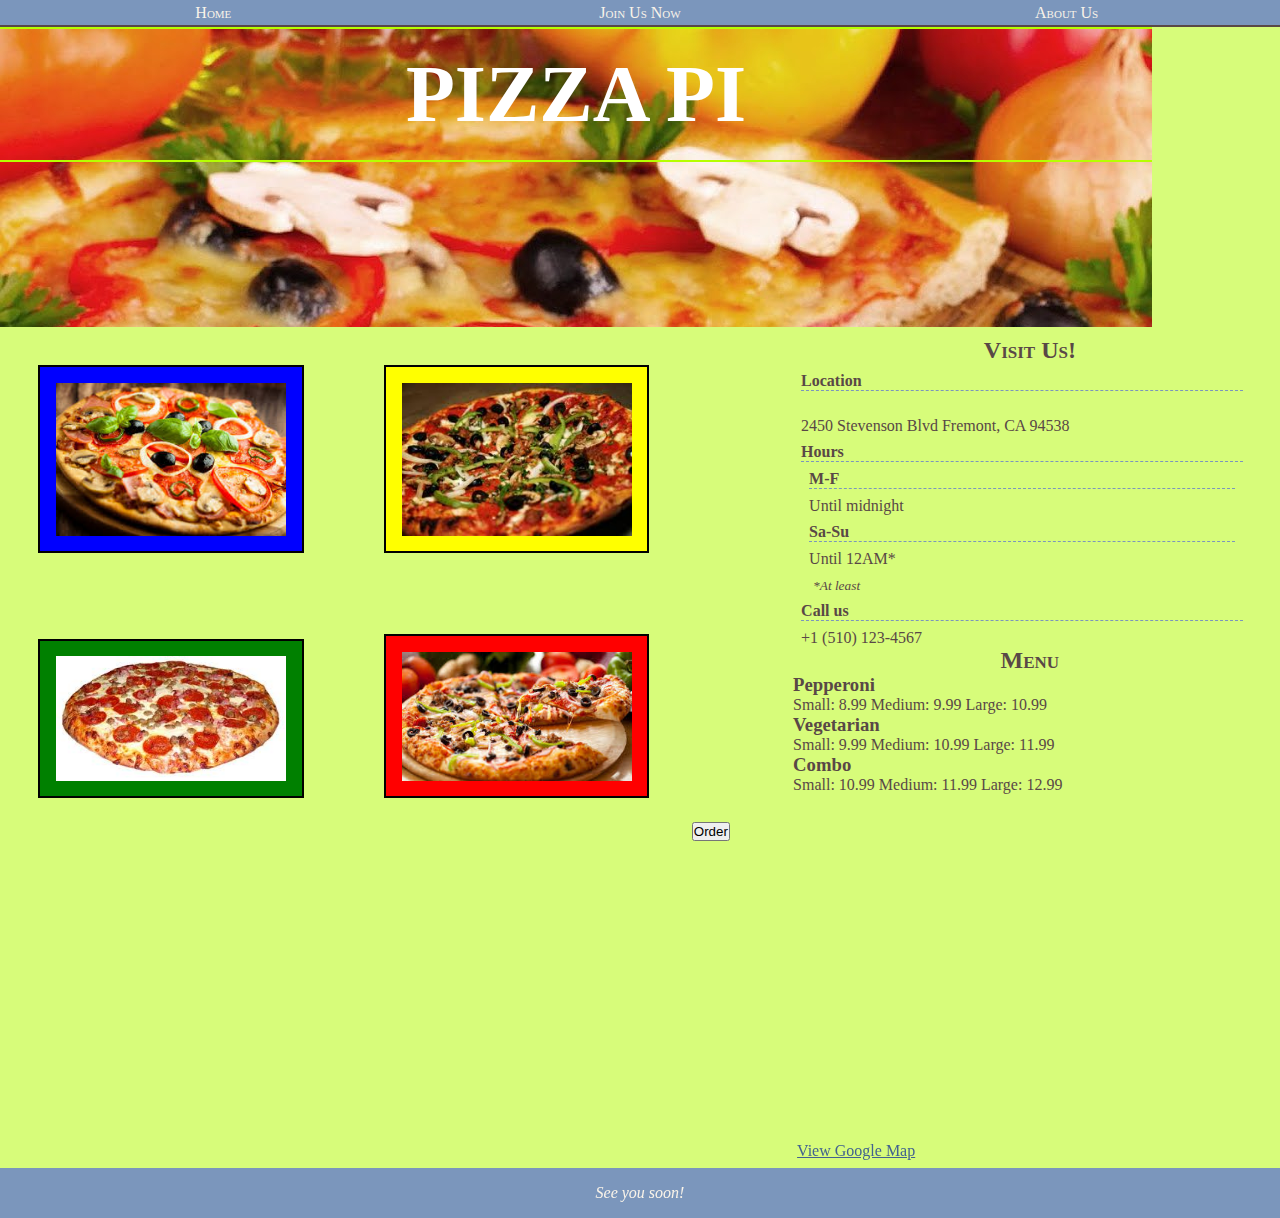
<file: Pizza Order/index.html>
﻿<!DOCTYPE html>
<html>
<head>
    <meta name="viewport" content="width=device-width, initial-scale=1, maximum-scale=1" />
    <title>Pizza Pi</title>
    <link type="text/css" rel="stylesheet" href="css/style.css">
    <link rel="stylesheet" type="text/css" href="styles.css" />
    <link rel="stylesheet" type="text/css" href="layout.css" media="all and (min-width: 481px)" />
<link rel="apple-touch-icon" sizes="57x57" href="images/icon/apple-icon-57x57.png">
<link rel="apple-touch-icon" sizes="60x60" href="images/icon/apple-icon-60x60.png">
<link rel="apple-touch-icon" sizes="72x72" href="images/icon/apple-icon-72x72.png">
<link rel="apple-touch-icon" sizes="76x76" href="images/icon/apple-icon-76x76.png">
<link rel="apple-touch-icon" sizes="114x114" href="images/icon/apple-icon-114x114.png">
<link rel="apple-touch-icon" sizes="120x120" href="images/icon/apple-icon-120x120.png">
<link rel="apple-touch-icon" sizes="144x144" href="images/icon/apple-icon-144x144.png">
<link rel="apple-touch-icon" sizes="152x152" href="images/icon/apple-icon-152x152.png">
<link rel="apple-touch-icon" sizes="180x180" href="images/icon/apple-icon-180x180.png">
<link rel="icon" type="image/png" sizes="192x192"  href="images/icon/android-icon-192x192.png">
<link rel="icon" type="image/png" sizes="32x32" href="images/icon/favicon-32x32.png">
<link rel="icon" type="image/png" sizes="96x96" href="images/icon/favicon-96x96.png">
<link rel="icon" type="image/png" sizes="16x16" href="images/icon/favicon-16x16.png">
<link rel="manifest" href="images/icon/manifest.json">
<meta name="msapplication-TileColor" content="#ffffff">
<meta name="msapplication-TileImage" content="images/icon/ms-icon-144x144.png">
<meta name="theme-color" content="#ffffff">
</head>
<body style="background-color:#d7fc7a">
    <nav>
        <ul>
            <li><a href="/">Home</a></li>
            <li><a href="index.html">Join Us Now</a></li>
            <li><a href="about.html">About Us</a></li>
        </ul>
    </nav>
    <header>
        <h1 >PIZZA PI</h1>
    </header>
    <!--
    <div class="container">
        <div class="header" style="width: 90%; height: 300px; background-image: url(images/pizza7.jpg)">-->
           
            <!--<p style="color:white; float:right">
                Adress: 23421 Broadway ave <br />
                City:   San Jose <br />
                State:  CA 94123 <br />
                phone: 1234567879
            </p>
        </div>
            
-->
    <div>
        <div id="pizza" >
            <img class="mybox1" src="images/pizza1.jpg" alt="Pizza Pi.">
            <img class="mybox2" src="images/pizza2.jpg" alt="Pizza Pi.">
            <img class="mybox3" src="images/pizza3.jpg" alt="Pizza Pi.">
            <img class="mybox4" src="images/pizza4.jpg" alt="Pizza Pi.">

            <button onclick=" window.location.href='select.html' ">Order</button>
        </div>
        <aside id="visit" class="column">
            <div>
                <h2>Visit Us!</h2>
                <dl>
                    <dt>Location</dt>
                    <dd>
                        <br />
                        2450 Stevenson Blvd
                        Fremont, CA 94538
                    </dd>

                    <dt>Hours</dt>
                    <dd>
                        <dl>
                            <dt>M-F</dt>
                            <dd>Until midnight</dd>
                            <dt>Sa-Su</dt>
                            <dd>
                                Until 12AM*<p><em><small>*At least</small></em></p>
                            </dd>
                        </dl>
                    </dd>
                    <dt>Call us</dt>
                    <dd>+1 (510) 123-4567</dd>
                </dl>
            </div>
            <div>
                <script>
                    document.write("<h2>Menu</h2>");

                    var pizza1 = new Object();
                    pizza1.name = "Pepperoni";
                    pizza1.small = 8.99;
                    pizza1.medium = 9.99;
                    pizza1.large = 10.99;

                    document.write("<h3> " + pizza1.name + "</h3>" + " Small: " + pizza1.small + " Medium: " + pizza1.medium + " Large: " + pizza1.large + "<br>");
                    var pizza2 = new Object();
                    pizza2.name = "Vegetarian";
                    pizza2.small = 9.99;
                    pizza2.medium = 10.99;
                    pizza2.large = 11.99;

                    document.write("<h3> " + pizza2.name + "</h3>" + " Small: " + pizza2.small + " Medium: " + pizza2.medium + " Large: " + pizza2.large + "<br>");
                    var pizza3 = new Object();
                    pizza3.name = "Combo";
                    pizza3.small = 10.99;
                    pizza3.medium = 11.99;
                    pizza3.large = 12.99;
                    document.write("<h3> " + pizza3.name + "</h3>" + " Small: " + pizza3.small + " Medium: " + pizza3.medium + " Large: " + pizza3.large + "<br>");
                </script>
            </div>
            <div id="mapcontainer">
                <br />
                <br />
                <p id="maplink">
                    <a href="http://goo.gl/maps/m8Rfh">View Google Map</a>
                </p>
            </div>
            <!--<iframe width="300" height="300" frameborder="0" scrolling="no" marginheight="0" marginwidth="0" src="https://www.google.com/maps?f=q&amp;source=s_q&amp;hl=en&amp;geocode=&amp;q=Alameda+County+Library&amp;sll=37.533198,-121.94296&amp;sspn=0.459566,0.98877&amp;ie=UTF8&amp;hq=Alameda+County+Library&amp;hnear=&amp;ll=37.550849,-121.971097&amp;spn=0.114871,0.247192&amp;t=m&amp;z=13&amp;iwloc=A&amp;cid=16666719424861724039&amp;output=embed"></iframe><br /><small><a href="https://www.google.com/maps?f=q&amp;source=embed&amp;hl=en&amp;geocode=&amp;q=Alameda+County+Library&amp;sll=37.533198,-121.94296&amp;sspn=0.459566,0.98877&amp;ie=UTF8&amp;hq=Alameda+County+Library&amp;hnear=&amp;ll=37.550849,-121.971097&amp;spn=0.114871,0.247192&amp;t=m&amp;z=13&amp;iwloc=A&amp;cid=16666719424861724039" style="color:#0000FF;text-align:left">View Larger Map</a></small>-->

        </aside>

    </div>

    <footer>
        <p>See you soon!</p>
    </footer>

    <!--for switch screen to mobile-->
    <script type="text/javascript">
       var breakpoint = 481,
    id = 'mapcontainer',
    viewportWidth = window.innerWidth; if (viewportWidth > breakpoint) {
	        var mapElement = document.createElement('iframe');
        mapElement.id = 'map';
	        mapElement.src = 'https://maps.google.com/maps?f=q&source=s_q&hl=en&geocode=&q=Alameda+County+Library&sll=37.533198,-121.94296&sspn=0.459566,0.98877&ie=UTF8&hq=Alameda+County+Library&hnear=&ll=37.550849,-121.971097&spn=0.114871,0.247192&t=m&z=13&iwloc=A&cid=16666719424861724039&output=embed';
        //mapElement.src = 'http://maps.google.com/maps?f=q&source=s_q&hl=en&geocode=&q=Northwestern+Polytechnic,+Westinghouse+Drive,+Fremont,+CA&aq=1&oq=northwster&sll=37.269174,-119.306607&sspn=14.636891,21.313477&ie=UTF8&hq=&hnear=&t=m&iwloc=A&ll=37.477866,-121.925208&spn=0.006295,0.006295&output=embed';

        document.getElementById(id).insertBefore(mapElement, maplink);
	    }
    </script>



</body>
</html>
</file>
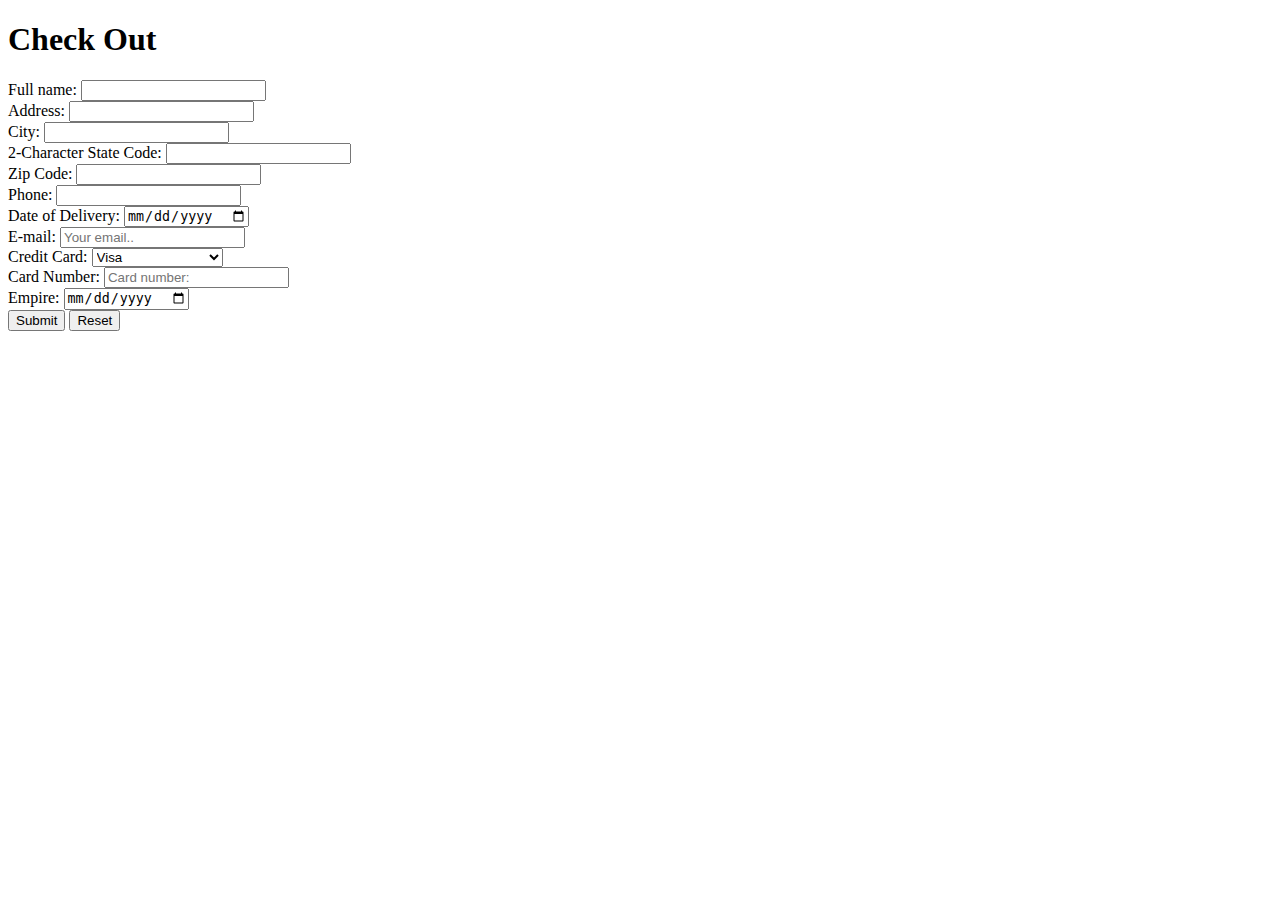
<file: Pizza Order Mobile/order.html>
﻿<!DOCTYPE html>
<html>
<head>
    <title>Submit</title>
    <!--<script src="http://code.jquery.com/jquery-1.9.1.min.js"></script>
    <script src="http://code.jquery.com/mobile/1.3.2/jquery.mobile-1.3.2.min.js"></script>-->
    <!--<link rel="stylesheet" href="http://code.jquery.com/mobile/1.3.2/jquery.mobile-1.3.2.min.css">-->
    <script>
        var query = window.location.search;
        // Skip the leading ?, which should always be there,
        // but be careful anyway
        if (query.substring(0, 1) == '?') {
            query = query.substring(1);
        }
        var data = query.split(',');
        for (i = 0; (i < data.length) ; i++) {
            data[i] = unescape(data[i]);
        }
    </script>
    <script>
        window.onload = init;
        function init() {
            var button = document.getElementById("showInfo");
            button.onclick = handleButtonClick;
        }
        function handleButtonClick(e) {
            var isValid = true;
            var name = document.getElementById("fullname");
            name = name.value;
            var address = document.getElementById("address");
            address = address.value;
            var city = document.getElementById("city");
            city = city.value;
            var state = document.getElementById("state");
            state = state.value;
            if (state.length != 2) {
                isValid = false;         
                alert("Not valid state input, Please enter 2-Charactor state code");
                document.myForm.state.focus();
            }
            else {
                isValid = true;
            var zipcode = document.getElementById("zipcode");
            zipcode = zipcode.value;
            if (zipcode.length != 5) {
                alert("zipcode is not valid, Use 99999 format.");
                isValid = false;
                document.myForm.zipcode.focus();
            }
            else{
                isValid = true;
                var phone = document.getElementById("phone");
                phone = phone.value;
                phone = phone.replace(/[^0-9]/g, '');
                if(phone.length != 10) { 
                    alert("phone number is not 10 digits, please enter 10 digit phone number");
                    isValid = false;
                    document.myForm.phone.focus();
                } else {
                    isValid = true;
                    var bday = document.getElementById("bday");
                    bday = bday.value;
                    var email = document.getElementById("email");
                    email = email.value;
                    var emailPattern = /\b[A-Za-z0-9._%+-]+@[A-Za-z0-9.-]+\.[A-Za-z]{2,4}\b/;
                    if (!emailPattern.test(email)) {
                        alert("email address is not valid, Please enter a valid email");
                        isValid = false;
                        document.myForm.email.focus();
                    }
                    else {
                        isValid = true;
                        var card = document.getElementById("card");
                        card = card.value;
                        var num = document.getElementById("num");
                        num = num.value;
                        if (card == "Visa" || card == "MasterCard" || card == "Discover") {
                            if (num.length != 16) {
                                alert("Your credit card number is not valid, please put 16 digit number on your card");
                                isValid = false;
                                document.myForm.num.focus();
                            }
                            else {
                                isValid = true;
                                var exp = document.getElementById("exp");
                                exp = exp.value;
                                var today = new Date();
                                var d1 = new Date(exp)
                                if (Date.parse(exp) < Date.parse(today)) {
                                    alert("Your credit card expired.");
                                    isValid = false;
                                    document.myForm.card.focus();
                                }
                            }
                           
                        }
                        else if (card == "American Express") {
                            if (num.length != 15) {
                                alert("Your credit card number is not valid, please put 16 digit number on your card");
                                isValid = false;
                                document.myForm.num.focus();
                            }
                            else {
                                isValid = true;
                                var exp = document.getElementById("exp");
                                exp = exp.value;
                                var today = new Date();
                                if (exp < today) {
                                    alert("Your credit card expired.");
                                    isValid = false;
                                    document.myForm.card.focus();
                                }
                            }
                        }
                    }
                }
            }
            }
            if (isValid) {
                document.write(
                    data[0] + "     $ " + data[1] + " X " + data[2] + "<br>" +
                    data[3] + "     $ " + data[4] + " X " + data[5] + "<br>" +
                    data[6] + "        $ " + data[7] + " X " + data[8] + "<br>" +
                    "Total:             $ " + data[9]
                + "<br>Name:   " + name + "<br>Address:    " + address + "<br>City:     "
                + city + "<br>State:     " + state + "<br>ZipCode:    " + zipcode + "<br>Phone:   "
                + phone + "<br>Delivery Date: " + bday + "<br>email:    "
                + email + "<br>Credit Card Type:   " + card + "<br>Card Number:   " + num + "<br>Expire:   " + exp + "<br>Today:   " + today);
            }
           
        }
        
    </script>
    
</head>
<body>

    <div data-role="page">
        <div data-role="header">
            <h1>Check Out</h1>
        </div>

        <div data-role="content">
            <form name="myForm">
                <div data-role="fieldcontain">
                    <label for="fullname">Full name:</label>
                    <input type="text" name="fullname" id="fullname" /><br />
                    <label for="address">Address:</label>
                    <input type="text" name="address" id="address" /><br />
                    <label for="city">City:</label>
                    <input type="text" name="city" id="city" /><br />
                    <label for="state">2-Character State Code:</label>
                    <input type="text" name="state" id="state" /><br />
                    <label for="zipcode">Zip Code:</label>
                    <input type="text" name="zipcode" id="zipcode" /><br />
                    <label for="phone">Phone:</label>
                    <input type="tel" name="phone" id="phone" /><br />
                    <label for="bday">Date of Delivery:</label>
                    <input type="date" name="bday" id="bday" /><br />
                    <label for="email">E-mail:</label>
                    <input type="email" name="email" id="email" placeholder="Your email.." /><br />
                    <label for="card">Credit Card:</label>
                    <select id="card" name="card">
                        <option value="Visa">Visa</option>
                        <option value="MasterCard">MasterCard</option>
                        <option value="American Express">American Express</option>
                        <option value="Discover">Discover</option>
                    </select>

                    <!--<input type="text" name="card" id="card" placeholder="Card Type: " />-->
                    
                    <br />
                    <label for="num">Card Number:</label>
                    <input type="text" name="num" id="num" placeholder="Card number: " /><br />
                    <label for="exp">Empire: </label>
                    <input type="date" name="exp" id="exp" /><br />

                </div>
                <input type="button" data-inline="true" name="button" id="showInfo" onclick="init()" value="Submit">

                <input type="reset" id="reset" name="reset" value="Reset"><br>

            </form>
        </div>

            <script>
                for (i = 0; (i < data.length) ; i++) {
                    document.write("<li>" + data[i] + "</li>\n");
                }
            </script>
      
    </div>
  
</body>
</html>
</file>
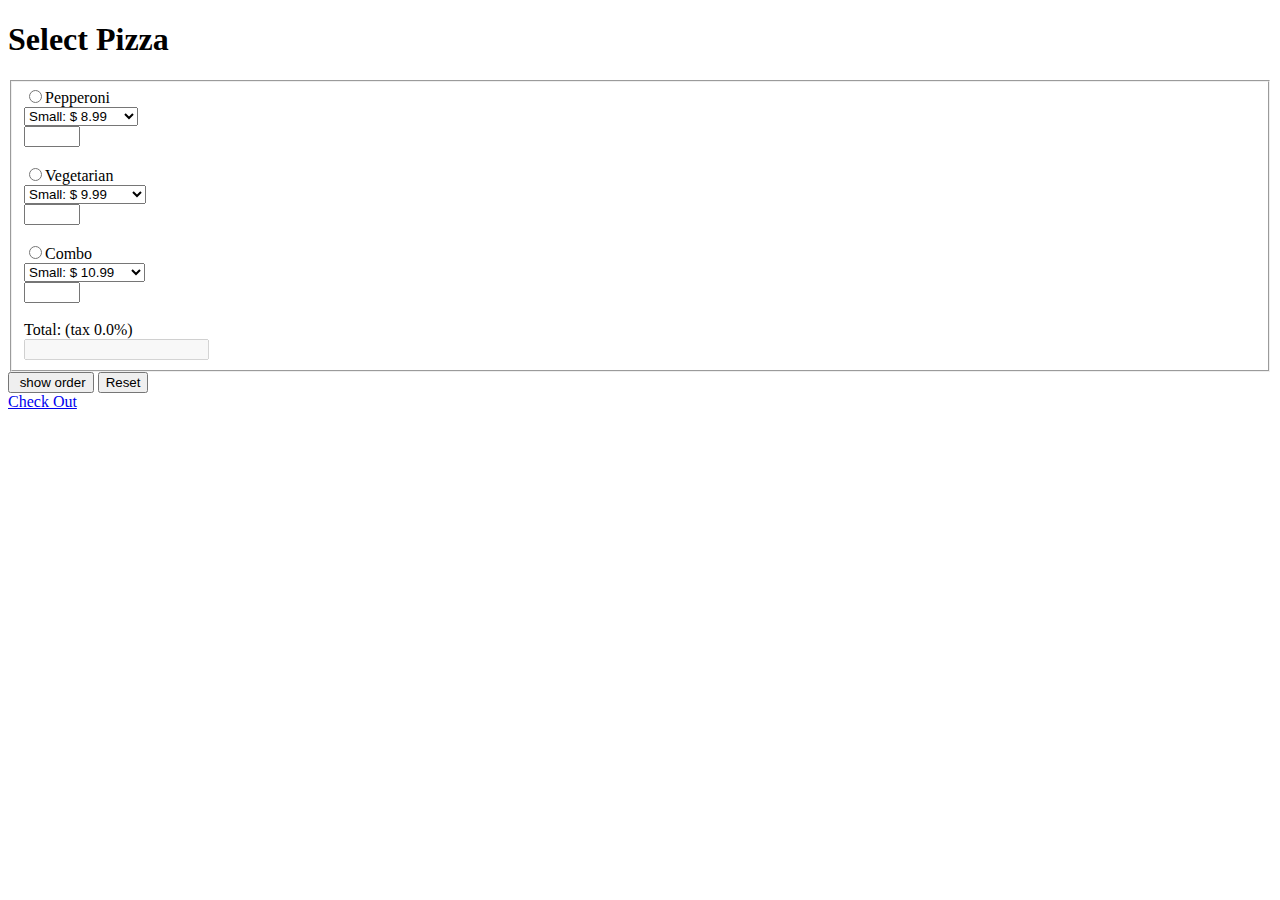
<file: Pizza Order Mobile/select.html>
﻿<!DOCTYPE html>
<html>
<head>
    <title>select</title>
  
    <!--[if (lt IE 9)&(!IEMobile)]> <link rel="stylesheet" type="text/css" href="layout.css" media="all" /><![endif]-->
    <!--<script src="http://code.jquery.com/jquery-1.9.1.min.js"></script>
    <script src="http://code.jquery.com/mobile/1.3.2/jquery.mobile-1.3.2.min.js"></script>-->
	<link rel="apple-touch-icon" sizes="57x57" href="images/icon/apple-icon-57x57.png">
<link rel="apple-touch-icon" sizes="60x60" href="images/icon/apple-icon-60x60.png">
<link rel="apple-touch-icon" sizes="72x72" href="images/icon/apple-icon-72x72.png">
<link rel="apple-touch-icon" sizes="76x76" href="images/icon/apple-icon-76x76.png">
<link rel="apple-touch-icon" sizes="114x114" href="images/icon/apple-icon-114x114.png">
<link rel="apple-touch-icon" sizes="120x120" href="images/icon/apple-icon-120x120.png">
<link rel="apple-touch-icon" sizes="144x144" href="images/icon/apple-icon-144x144.png">
<link rel="apple-touch-icon" sizes="152x152" href="images/icon/apple-icon-152x152.png">
<link rel="apple-touch-icon" sizes="180x180" href="images/icon/apple-icon-180x180.png">
<link rel="icon" type="image/png" sizes="192x192"  href="images/icon/android-icon-192x192.png">
<link rel="icon" type="image/png" sizes="32x32" href="images/icon/favicon-32x32.png">
<link rel="icon" type="image/png" sizes="96x96" href="images/icon/favicon-96x96.png">
<link rel="icon" type="image/png" sizes="16x16" href="images/icon/favicon-16x16.png">
<link rel="manifest" href="images/icon/manifest.json">
<meta name="msapplication-TileColor" content="#ffffff">
<meta name="msapplication-TileImage" content="images/icon/ms-icon-144x144.png">
<meta name="theme-color" content="#ffffff">
    <script>
       window.onload = init;
       var $ = function (id) {
           return document.getElementById(id);
       }
       function init() {
           var button = document.getElementById("showOrder");
           button.onclick = handleButtonClick;
       }
       function handleButtonClick(e) {
           var pizza1 = document.getElementById("pizza1");
           pizza1 = pizza1.value;
           var size1 = document.getElementById("size1");
           size1 = size1.value;
           var number1 = document.getElementById("number1");
           number1 = number1.value;

           var pizza2 = document.getElementById("pizza2");
           pizza2 = pizza2.value;
           var size2 = document.getElementById("size2");
           size2 = size2.value;
           var number2 = document.getElementById("number2");
           number2 = number2.value;

           var pizza3 = document.getElementById("pizza3");
           pizza3 = pizza3.value;
           var size3 = document.getElementById("size3");
           size3 = size3.value;
           var number3 = document.getElementById("number3");
           number3 = number3.value;
           var output = pizza1 + ": $ " + size1 + "/each   quant: " + number1 +
           pizza2 + ": $ " + size2 + "/each   quant: " + number2 +
           pizza3 + ": $ " + size3 + "/each   quant: " + number3;
           //  alert(output);
           var total = size1 * number1 + size2 * number2 + size3 * number3;
           window.data = new Array();
           data[0] = pizza1;
           data[1] = size1;
           data[2] = number1;
           data[3] = pizza2;
           data[4] = size2;
           data[5] = number2;
           data[6] = pizza3;
           data[7] = size3;
           data[8] = number3;
           data[9] = total;

       
           $("total").value = total.toFixed(2);
           $("total").onclick = total;
           $("total").focus();
           
          
       }


   </script>
    <!--<script>
        var data = new Array();
        data[0] = "pizza1";
        data[1] = "size1";
        data[2] = "number1";

       
    </script>-->
    <script>
        function sendData() {
            // Initialize packed or we get the word 'undefined'   
            var order ="";
          
            for (i = 0; (i < data.length) ; i++) {
                if (i > 0) {
                    order += ",";
                }
                order += escape(data[i]);
            }
            window.location = "order.html?" + order;
        }
    </script>

</head>
<body>

    <div data-role="page">
        <div data-role="header">
            <h1>Select Pizza</h1>
        </div>

        <div data-role="content">
            <form>
                <fieldset data-role="fieldcontain">
                    <input type="radio" name="pepperoni" id="pizza1" value="pepperoni">Pepperoni<br />
                    <select id="size1">
                        <option value="8.99">Small: $ 8.99</option>
                        <option value="9.99">Medium: $ 9.99</option>
                        <option value="10.99">Large: $ 10.99</option>
                    </select> <br />
                    <input type="number" name="quantity1" id="number1" min="0" max="50"> <br /><br />

                    <input type="radio" name="vegetarian" id="pizza2" value="vegetarian">Vegetarian<br />
                    <select id="size2">
                        <option value="9.99">Small: $ 9.99</option>
                        <option value="10.99">Medium: $ 10.99</option>
                        <option value="11.99">Large: $ 11.99</option>
                    </select> <br />
                    <input type="number" name="quantity2" id="number2" min="0" max="50"><br /><br />

                    <input type="radio" name="combo" id="pizza3" value="combo">Combo<br />

                    <select id="size3">
                        <option value="10.99">Small: $ 10.99</option>
                        <option value="11.99">Medium: $ 11.99</option>
                        <option value="12.99">Large: $ 12.99</option>
                    </select> <br />

                    <input type="number" name="quantity3" id="number3" min="0" max="50"><br /><br />
                    
                    Total: (tax 0.0%)<br />
                    <input type="text" id="total" disabled /> <br />
                </fieldset>
                <input type="button" name="button" id="showOrder" onclick="init()" value=" show order">
                <input type="reset" name="reset" value="Reset"/><br />
               

                </form>
            <a href="javascript:sendData();" 
               data-role="button"
               data-icon="arrow-r"
               data-iconpos="right"
               data-transition="fade"
               target="_blank">Check Out</a>


        </div>
    </div>

</body>
</html>
</file>
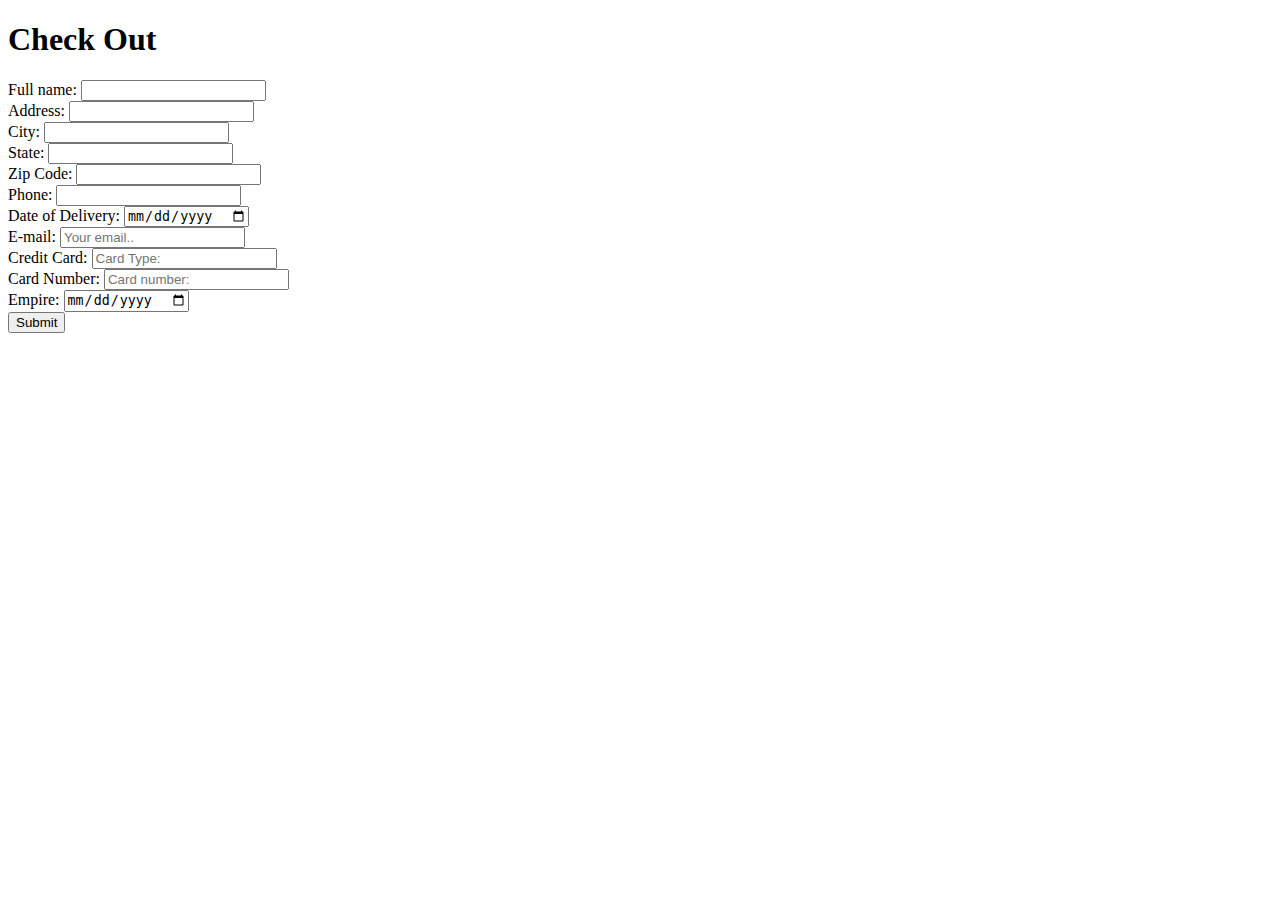
<file: Pizza Order/order.html>
﻿<!DOCTYPE html>
<html>
<head>
    <title>Submit</title>
    <!--<script src="http://code.jquery.com/jquery-1.9.1.min.js"></script>
    <script src="http://code.jquery.com/mobile/1.3.2/jquery.mobile-1.3.2.min.js"></script>-->
    <!--<link rel="stylesheet" href="http://code.jquery.com/mobile/1.3.2/jquery.mobile-1.3.2.min.css">-->
   <link rel="apple-touch-icon" sizes="57x57" href="images/icon/apple-icon-57x57.png">
<link rel="apple-touch-icon" sizes="60x60" href="images/icon/apple-icon-60x60.png">
<link rel="apple-touch-icon" sizes="72x72" href="images/icon/apple-icon-72x72.png">
<link rel="apple-touch-icon" sizes="76x76" href="images/icon/apple-icon-76x76.png">
<link rel="apple-touch-icon" sizes="114x114" href="images/icon/apple-icon-114x114.png">
<link rel="apple-touch-icon" sizes="120x120" href="images/icon/apple-icon-120x120.png">
<link rel="apple-touch-icon" sizes="144x144" href="images/icon/apple-icon-144x144.png">
<link rel="apple-touch-icon" sizes="152x152" href="images/icon/apple-icon-152x152.png">
<link rel="apple-touch-icon" sizes="180x180" href="images/icon/apple-icon-180x180.png">
<link rel="icon" type="image/png" sizes="192x192"  href="images/icon/android-icon-192x192.png">
<link rel="icon" type="image/png" sizes="32x32" href="images/icon/favicon-32x32.png">
<link rel="icon" type="image/png" sizes="96x96" href="images/icon/favicon-96x96.png">
<link rel="icon" type="image/png" sizes="16x16" href="images/icon/favicon-16x16.png">
<link rel="manifest" href="images/icon/manifest.json">
<meta name="msapplication-TileColor" content="#ffffff">
<meta name="msapplication-TileImage" content="images/icon/ms-icon-144x144.png">
<meta name="theme-color" content="#ffffff">
    <script>
        var query = window.location.search;
        // Skip the leading ?, which should always be there,
        // but be careful anyway
        if (query.substring(0, 1) == '?') {
            query = query.substring(1);
        }
        var data = query.split(',');
        for (i = 0; (i < data.length) ; i++) {
            data[i] = unescape(data[i]);
        }
    </script>
    <script>
        window.onload = init;
        function init() {
            var button = document.getElementById("showInfo");
            button.onclick = handleButtonClick;
        }
        function handleButtonClick(e) {

            var name = document.getElementById("fullname");
            name = name.value;

            var address = document.getElementById("address");
            address = address.value;
            var city = document.getElementById("city");
            city = city.value;
            var state = document.getElementById("state");
            state = state.value;
            var zipcode = document.getElementById("zipcode");
            zipcode = zipcode.value;
            var phone = document.getElementById("phone");
            phone = phone.value;
            var bday = document.getElementById("bday");
            bday = bday.value;
            var email = document.getElementById("email");
            email = email.value;
            var card = document.getElementById("card");
            card = card.value;
            var num = document.getElementById("num");
            num = num.value;

            var exp = document.getElementById("exp");
            exp = exp.value;

           
            document.write(
                data[0] + "     $ " + data[1] + " X " + data[2] + "<br>" +
                data[3] + "     $ " + data[4] + " X " + data[5] + "<br>" +
                data[6] + "        $ " + data[7] + " X " + data[8] + "<br>" +
                "Total:             $ " + data[9]
            + "<br>Name:   " + name + "<br>Address:    " + address + "<br>City:     "
            + city + "<br>State:     " + state + "<br>ZipCode:    " + zipcode + "<br>Phone:   "
            + phone + "<br>Delivery Date: " + bday + "<br>email:    "
            + email + "<br>Credit Card Type:   " + card + "<br>Card Number:   " + num + "<br>Expire:   " + exp);
                            }
    </script>
    
</head>
<body>

    <div data-role="page">
        <div data-role="header">
            <h1>Check Out</h1>
        </div>

        <div data-role="content">
            <form>
                <div data-role="fieldcontain">
                    <label for="fullname">Full name:</label>
                    <input type="text" name="fullname" id="fullname" /><br/>
                    <label for="address">Address:</label>
                    <input type="text" name="address" id="address" /><br />
                    <label for="city">City:</label>
                    <input type="text" name="city" id="city" /><br />
                    <label for="state">State:</label>
                    <input type="text" name="state" id="state" /><br />
                    <label for="zipcode">Zip Code:</label>
                    <input type="text" name="zipcode" id="zipcode" /><br />
                    <label for="phone">Phone:</label>
                    <input type="tel" name="phone" id="phone" /><br />
                    <label for="bday">Date of Delivery:</label>
                    <input type="date" name="bday" id="bday" /><br />
                    <label for="email">E-mail:</label>
                    <input type="email" name="email" id="email" placeholder="Your email.."/><br />
                    <label for="card">Credit Card:</label>
                    <input type="text" name="card" id="card" placeholder="Card Type: " /><br />       
                    <label for="num">Card Number:</label>
                    <input type="text" name="num" id="num" placeholder="Card number: "/><br />
                    <label for="exp">Empire: </label>
                    <input type="date" name="expire" id="exp"/><br />
  
                   </div>
                <input type="button" data-inline="true" name="button" id="showInfo" onclick="init()" value="Submit">
               
               
            </form>
        </div>

            <script>
                for (i = 0; (i < data.length) ; i++) {
                    document.write("<li>" + data[i] + "</li>\n");
                }
            </script>
      
    </div>
  
</body>
</html>
</file>
<file: Pizza Order/css/style.css>
.mybox1 { 
   border-color: black;
   border-width: 2px;
   border-style: solid;
   background-color: blue;
   padding: 2%;
   margin: 5%;
   width: 30%;
}
.mybox2 { 
   border-color: black;
   border-width: 2px;
   border-style: solid;
   background-color: yellow;
   padding: 2%;
   margin: 5%;
   margin-left: 5%;
   width: 30%;
}
.mybox3 { 
   border-color: black;
   border-width: 2px;
   border-style: solid;
   background-color: green;
   padding: 2%;
   margin: 5%;
   width: 30%;
}
.mybox4 { 
   border-color: black;
   border-width: 2px;
   border-style: solid;
   background-color: red;
   padding:2%;
   margin: 5%;
   margin-left: 5%;
   width: 30%;
}


.mybox5 { 
   border-color: white;
   border-width: 2px;
   border-style: solid;
   background-color: white;
   padding: 10%;
   margin: 10%;
   width: 10%;
}
</file>
<file: Pizza Order/layout.css>
﻿
.column {
    margin: 10px 1.04166667% 0 0;
    float:right;
}

#pizza {
width:60%; 
float:left;
}
#visit {
    /*margin: 0  0 0 68.75%;*/
    width:37%; 
    float:right;
}

#oncolor {
    width:65%;
    float: right;
    margin: 10px 0 0 0;
}

header {
    background: url('images/pizza10.jpg') repeat-x;
    width:90%;
    height: 300px;
}

#map {
    width: 80%;
    height: 300px;
    border: none;
    overflow: hidden;
    margin: 0;
}
</file>
<file: Pizza Order/styles.css>
/* Simple reset */
* {
    margin: 0;
    padding: 0;
}

body {
    background: #f9f3e9;
    color: #594846;
    font: 100% "Adobe Caslon Pro", Georgia, "Times New Roman", serif;
}

a, a:visited {
    color: #42628f;
}

p {
    margin: 0.5em 0.25em;
}

h1 {
    font-size:5em; 
    color:white;
    border: solid #b6ff00;
    border-width: 2px 0;
    padding: 0.25em;
    text-align: center;
    font-variant: small-caps;
}

h2 {
    text-align: center;
    font-variant: small-caps;
}

dl {
    margin: 0 0.5em;
}

dt {
    font-weight: bold;
    margin: 0.5em 1em 0.5em 0;
    border-bottom: 1px dashed #7b96bc;
}

nav {
    background-color: #7b96bc;
    border-bottom: 2px solid #594846;
}

    nav ul li {
        text-align: center;
        display: block;
        float: left;
        padding: 0.25em 0;
    }

    nav li a {
        color: #f9f3e9;
        font-variant: small-caps;
        text-decoration: none;
    }

header p {
    margin-top: 0;
    text-align: center;
}

footer {
    background-color: #7b96bc;
    color: #f9f3e9;
    text-align: center;
    padding: .5em 0;
    font-style: italic;
}

/* Structure */
/* Common Structural Rules */
header, footer {
    clear: both;
}

nav {
    min-height: 25px;
}

img, object {
    max-width: 100%;
}

nav ul li {
    width: 33.333%;
}

header, footer, nav {
    width: 100%;
}

/* colors List */
.colorlist li {
    display: block;
    float: left;
    text-align: center;
    width: 33%;
}

.colorlist img {
    width: 100%;
    margin-bottom: 5px;
}

#oncolor, #oncolor ul, #oncolor ul li {
    background: #fff;
}

/* Mobile/lower-resolution devices */
@media screen and (max-width:480px) {
    .column {
        margin: 1em 0;
        border-bottom: 1px dashed #7b96bc;
    }
    .mybox1{
        width: 80%;
    }

    .mybox2{
        width: 80%;
    }

    .mybox3{
        width: 80%;
    }
    .mybox4{
        width: 80%;
    }
    #pizza {
        width:100%;
    }
    #visit {
        width: 80%;
        margin:5%;
    }

    .colorlist li {
        width: 50%;
    }

    #map {
        display: none;
    }

    header {
        display: none;
    }
}
</file>
